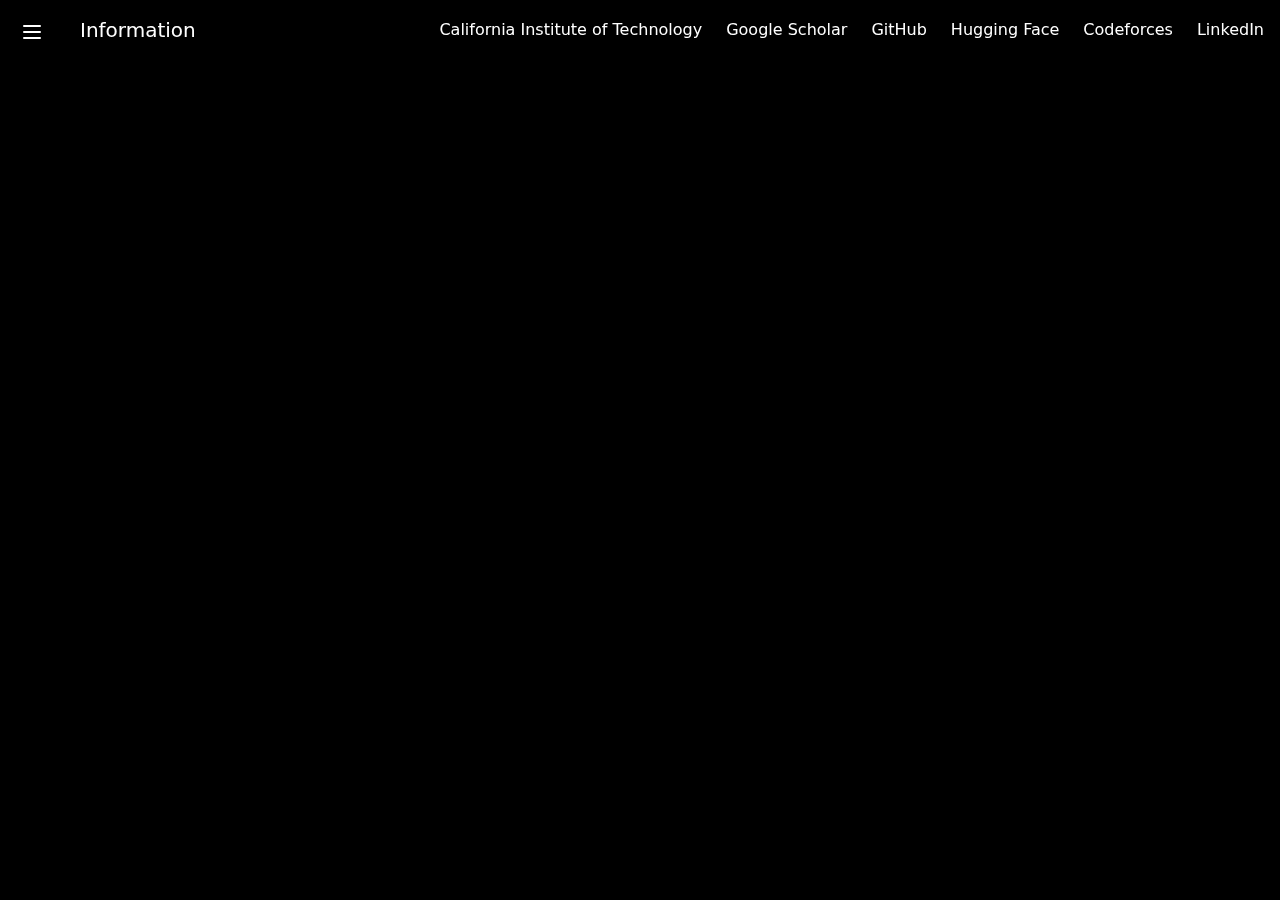
<file: index.html>
<!doctype html>
<html lang="en">
  <head>
    <meta charset="UTF-8" />
    <link rel="icon" type="image/svg+xml" href="/vite.svg" />
    <meta name="viewport" content="width=device-width, initial-scale=1.0" />
    <title>Michael Chen</title>
    <script>
      // Handle redirect from 404 page
      (function() {
        const redirect = sessionStorage.redirect;
        delete sessionStorage.redirect;
        if (redirect && redirect !== location.href) {
          history.replaceState(null, null, redirect);
        }
      })();
    </script>
    <script type="module" crossorigin src="/assets/index-BmpUHybL.js"></script>
    <link rel="stylesheet" crossorigin href="/assets/index-U2R-Cu0L.css">
  </head>
  <body>
    <div id="root"></div>
  </body>
</html>
</file>
<file: assets/index-U2R-Cu0L.css>
*,:before,:after{--tw-border-spacing-x: 0;--tw-border-spacing-y: 0;--tw-translate-x: 0;--tw-translate-y: 0;--tw-rotate: 0;--tw-skew-x: 0;--tw-skew-y: 0;--tw-scale-x: 1;--tw-scale-y: 1;--tw-pan-x: ;--tw-pan-y: ;--tw-pinch-zoom: ;--tw-scroll-snap-strictness: proximity;--tw-gradient-from-position: ;--tw-gradient-via-position: ;--tw-gradient-to-position: ;--tw-ordinal: ;--tw-slashed-zero: ;--tw-numeric-figure: ;--tw-numeric-spacing: ;--tw-numeric-fraction: ;--tw-ring-inset: ;--tw-ring-offset-width: 0px;--tw-ring-offset-color: #fff;--tw-ring-color: rgb(59 130 246 / .5);--tw-ring-offset-shadow: 0 0 #0000;--tw-ring-shadow: 0 0 #0000;--tw-shadow: 0 0 #0000;--tw-shadow-colored: 0 0 #0000;--tw-blur: ;--tw-brightness: ;--tw-contrast: ;--tw-grayscale: ;--tw-hue-rotate: ;--tw-invert: ;--tw-saturate: ;--tw-sepia: ;--tw-drop-shadow: ;--tw-backdrop-blur: ;--tw-backdrop-brightness: ;--tw-backdrop-contrast: ;--tw-backdrop-grayscale: ;--tw-backdrop-hue-rotate: ;--tw-backdrop-invert: ;--tw-backdrop-opacity: ;--tw-backdrop-saturate: ;--tw-backdrop-sepia: ;--tw-contain-size: ;--tw-contain-layout: ;--tw-contain-paint: ;--tw-contain-style: }::backdrop{--tw-border-spacing-x: 0;--tw-border-spacing-y: 0;--tw-translate-x: 0;--tw-translate-y: 0;--tw-rotate: 0;--tw-skew-x: 0;--tw-skew-y: 0;--tw-scale-x: 1;--tw-scale-y: 1;--tw-pan-x: ;--tw-pan-y: ;--tw-pinch-zoom: ;--tw-scroll-snap-strictness: proximity;--tw-gradient-from-position: ;--tw-gradient-via-position: ;--tw-gradient-to-position: ;--tw-ordinal: ;--tw-slashed-zero: ;--tw-numeric-figure: ;--tw-numeric-spacing: ;--tw-numeric-fraction: ;--tw-ring-inset: ;--tw-ring-offset-width: 0px;--tw-ring-offset-color: #fff;--tw-ring-color: rgb(59 130 246 / .5);--tw-ring-offset-shadow: 0 0 #0000;--tw-ring-shadow: 0 0 #0000;--tw-shadow: 0 0 #0000;--tw-shadow-colored: 0 0 #0000;--tw-blur: ;--tw-brightness: ;--tw-contrast: ;--tw-grayscale: ;--tw-hue-rotate: ;--tw-invert: ;--tw-saturate: ;--tw-sepia: ;--tw-drop-shadow: ;--tw-backdrop-blur: ;--tw-backdrop-brightness: ;--tw-backdrop-contrast: ;--tw-backdrop-grayscale: ;--tw-backdrop-hue-rotate: ;--tw-backdrop-invert: ;--tw-backdrop-opacity: ;--tw-backdrop-saturate: ;--tw-backdrop-sepia: ;--tw-contain-size: ;--tw-contain-layout: ;--tw-contain-paint: ;--tw-contain-style: }*,:before,:after{box-sizing:border-box;border-width:0;border-style:solid;border-color:#e5e7eb}:before,:after{--tw-content: ""}html,:host{line-height:1.5;-webkit-text-size-adjust:100%;-moz-tab-size:4;-o-tab-size:4;tab-size:4;font-family:ui-sans-serif,system-ui,sans-serif,"Apple Color Emoji","Segoe UI Emoji",Segoe UI Symbol,"Noto Color Emoji";font-feature-settings:normal;font-variation-settings:normal;-webkit-tap-highlight-color:transparent}body{margin:0;line-height:inherit}hr{height:0;color:inherit;border-top-width:1px}abbr:where([title]){-webkit-text-decoration:underline dotted;text-decoration:underline dotted}h1,h2,h3,h4,h5,h6{font-size:inherit;font-weight:inherit}a{color:inherit;text-decoration:inherit}b,strong{font-weight:bolder}code,kbd,samp,pre{font-family:ui-monospace,SFMono-Regular,Menlo,Monaco,Consolas,Liberation Mono,Courier New,monospace;font-feature-settings:normal;font-variation-settings:normal;font-size:1em}small{font-size:80%}sub,sup{font-size:75%;line-height:0;position:relative;vertical-align:baseline}sub{bottom:-.25em}sup{top:-.5em}table{text-indent:0;border-color:inherit;border-collapse:collapse}button,input,optgroup,select,textarea{font-family:inherit;font-feature-settings:inherit;font-variation-settings:inherit;font-size:100%;font-weight:inherit;line-height:inherit;letter-spacing:inherit;color:inherit;margin:0;padding:0}button,select{text-transform:none}button,input:where([type=button]),input:where([type=reset]),input:where([type=submit]){-webkit-appearance:button;background-color:transparent;background-image:none}:-moz-focusring{outline:auto}:-moz-ui-invalid{box-shadow:none}progress{vertical-align:baseline}::-webkit-inner-spin-button,::-webkit-outer-spin-button{height:auto}[type=search]{-webkit-appearance:textfield;outline-offset:-2px}::-webkit-search-decoration{-webkit-appearance:none}::-webkit-file-upload-button{-webkit-appearance:button;font:inherit}summary{display:list-item}blockquote,dl,dd,h1,h2,h3,h4,h5,h6,hr,figure,p,pre{margin:0}fieldset{margin:0;padding:0}legend{padding:0}ol,ul,menu{list-style:none;margin:0;padding:0}dialog{padding:0}textarea{resize:vertical}input::-moz-placeholder,textarea::-moz-placeholder{opacity:1;color:#9ca3af}input::placeholder,textarea::placeholder{opacity:1;color:#9ca3af}button,[role=button]{cursor:pointer}:disabled{cursor:default}img,svg,video,canvas,audio,iframe,embed,object{display:block;vertical-align:middle}img,video{max-width:100%;height:auto}[hidden]:where(:not([hidden=until-found])){display:none}.pointer-events-none{pointer-events:none}.pointer-events-auto{pointer-events:auto}.visible{visibility:visible}.fixed{position:fixed}.absolute{position:absolute}.relative{position:relative}.inset-0{top:0;right:0;bottom:0;left:0}.left-0{left:0}.left-5{left:1.25rem}.right-0{right:0}.top-0{top:0}.top-5{top:1.25rem}.z-10{z-index:10}.z-\[50\]{z-index:50}.z-\[54\]{z-index:54}.z-\[55\]{z-index:55}.z-\[60\]{z-index:60}.mx-auto{margin-left:auto;margin-right:auto}.mb-12{margin-bottom:3rem}.mb-16{margin-bottom:4rem}.mb-4{margin-bottom:1rem}.mb-6{margin-bottom:1.5rem}.mb-8{margin-bottom:2rem}.ml-16{margin-left:4rem}.mt-16{margin-top:4rem}.mt-2{margin-top:.5rem}.mt-4{margin-top:1rem}.mt-6{margin-top:1.5rem}.mt-8{margin-top:2rem}.block{display:block}.flex{display:flex}.hidden{display:none}.h-1{height:.25rem}.h-1\/2{height:50%}.h-6{height:1.5rem}.h-\[35vh\]{height:35vh}.h-\[50vh\]{height:50vh}.h-full{height:100%}.h-screen{height:100vh}.max-h-full{max-height:100%}.min-h-screen{min-height:100vh}.w-2\/5{width:40%}.w-24{width:6rem}.w-3\/5{width:60%}.w-6{width:1.5rem}.w-64{width:16rem}.w-full{width:100%}.max-w-3xl{max-width:48rem}.max-w-5xl{max-width:64rem}.-translate-x-8{--tw-translate-x: -2rem;transform:translate(var(--tw-translate-x),var(--tw-translate-y)) rotate(var(--tw-rotate)) skew(var(--tw-skew-x)) skewY(var(--tw-skew-y)) scaleX(var(--tw-scale-x)) scaleY(var(--tw-scale-y))}.translate-x-0{--tw-translate-x: 0px;transform:translate(var(--tw-translate-x),var(--tw-translate-y)) rotate(var(--tw-rotate)) skew(var(--tw-skew-x)) skewY(var(--tw-skew-y)) scaleX(var(--tw-scale-x)) scaleY(var(--tw-scale-y))}.transform{transform:translate(var(--tw-translate-x),var(--tw-translate-y)) rotate(var(--tw-rotate)) skew(var(--tw-skew-x)) skewY(var(--tw-skew-y)) scaleX(var(--tw-scale-x)) scaleY(var(--tw-scale-y))}.cursor-pointer{cursor:pointer}.list-none{list-style-type:none}.flex-col{flex-direction:column}.items-center{align-items:center}.justify-center{justify-content:center}.justify-between{justify-content:space-between}.space-x-6>:not([hidden])~:not([hidden]){--tw-space-x-reverse: 0;margin-right:calc(1.5rem * var(--tw-space-x-reverse));margin-left:calc(1.5rem * calc(1 - var(--tw-space-x-reverse)))}.space-y-16>:not([hidden])~:not([hidden]){--tw-space-y-reverse: 0;margin-top:calc(4rem * calc(1 - var(--tw-space-y-reverse)));margin-bottom:calc(4rem * var(--tw-space-y-reverse))}.space-y-4>:not([hidden])~:not([hidden]){--tw-space-y-reverse: 0;margin-top:calc(1rem * calc(1 - var(--tw-space-y-reverse)));margin-bottom:calc(1rem * var(--tw-space-y-reverse))}.overflow-hidden{overflow:hidden}.rounded-lg{border-radius:.5rem}.border{border-width:1px}.border-b{border-bottom-width:1px}.border-l-4{border-left-width:4px}.border-r{border-right-width:1px}.border-white{--tw-border-opacity: 1;border-color:rgb(255 255 255 / var(--tw-border-opacity, 1))}.bg-\[\#e41937\]{--tw-bg-opacity: 1;background-color:rgb(228 25 55 / var(--tw-bg-opacity, 1))}.bg-black{--tw-bg-opacity: 1;background-color:rgb(0 0 0 / var(--tw-bg-opacity, 1))}.bg-black\/40{background-color:#0006}.bg-black\/50{background-color:#00000080}.bg-gradient-to-r{background-image:linear-gradient(to right,var(--tw-gradient-stops))}.from-teal-500{--tw-gradient-from: #14b8a6 var(--tw-gradient-from-position);--tw-gradient-to: rgb(20 184 166 / 0) var(--tw-gradient-to-position);--tw-gradient-stops: var(--tw-gradient-from), var(--tw-gradient-to)}.to-blue-500{--tw-gradient-to: #3b82f6 var(--tw-gradient-to-position)}.object-cover{-o-object-fit:cover;object-fit:cover}.object-scale-down{-o-object-fit:scale-down;object-fit:scale-down}.p-4{padding:1rem}.px-4{padding-left:1rem;padding-right:1rem}.px-6{padding-left:1.5rem;padding-right:1.5rem}.pl-4{padding-left:1rem}.pt-20{padding-top:5rem}.pt-24{padding-top:6rem}.pt-\[20vh\]{padding-top:20vh}.text-center{text-align:center}.text-2xl{font-size:1.5rem;line-height:2rem}.text-4xl{font-size:2.25rem;line-height:2.5rem}.text-8xl{font-size:6rem;line-height:1}.text-xl{font-size:1.25rem;line-height:1.75rem}.font-semibold{font-weight:600}.italic{font-style:italic}.leading-relaxed{line-height:1.625}.text-\[\#e41937\]{--tw-text-opacity: 1;color:rgb(228 25 55 / var(--tw-text-opacity, 1))}.text-gray-200{--tw-text-opacity: 1;color:rgb(229 231 235 / var(--tw-text-opacity, 1))}.text-white{--tw-text-opacity: 1;color:rgb(255 255 255 / var(--tw-text-opacity, 1))}.underline{text-decoration-line:underline}.decoration-\[\#e41937\]{text-decoration-color:#e41937}.decoration-white{text-decoration-color:#fff}.opacity-0{opacity:0}.opacity-100{opacity:1}.backdrop-blur-sm{--tw-backdrop-blur: blur(4px);-webkit-backdrop-filter:var(--tw-backdrop-blur) var(--tw-backdrop-brightness) var(--tw-backdrop-contrast) var(--tw-backdrop-grayscale) var(--tw-backdrop-hue-rotate) var(--tw-backdrop-invert) var(--tw-backdrop-opacity) var(--tw-backdrop-saturate) var(--tw-backdrop-sepia);backdrop-filter:var(--tw-backdrop-blur) var(--tw-backdrop-brightness) var(--tw-backdrop-contrast) var(--tw-backdrop-grayscale) var(--tw-backdrop-hue-rotate) var(--tw-backdrop-invert) var(--tw-backdrop-opacity) var(--tw-backdrop-saturate) var(--tw-backdrop-sepia)}.transition{transition-property:color,background-color,border-color,text-decoration-color,fill,stroke,opacity,box-shadow,transform,filter,-webkit-backdrop-filter;transition-property:color,background-color,border-color,text-decoration-color,fill,stroke,opacity,box-shadow,transform,filter,backdrop-filter;transition-property:color,background-color,border-color,text-decoration-color,fill,stroke,opacity,box-shadow,transform,filter,backdrop-filter,-webkit-backdrop-filter;transition-timing-function:cubic-bezier(.4,0,.2,1);transition-duration:.15s}.transition-all{transition-property:all;transition-timing-function:cubic-bezier(.4,0,.2,1);transition-duration:.15s}.transition-colors{transition-property:color,background-color,border-color,text-decoration-color,fill,stroke;transition-timing-function:cubic-bezier(.4,0,.2,1);transition-duration:.15s}.transition-opacity{transition-property:opacity;transition-timing-function:cubic-bezier(.4,0,.2,1);transition-duration:.15s}.duration-200{transition-duration:.2s}.duration-300{transition-duration:.3s}.ease-in-out{transition-timing-function:cubic-bezier(.4,0,.2,1)}.hover\:text-gray-300:hover{--tw-text-opacity: 1;color:rgb(209 213 219 / var(--tw-text-opacity, 1))}@font-face{font-family:KaTeX_AMS;font-style:normal;font-weight:400;src:url(/assets/KaTeX_AMS-Regular-BQhdFMY1.woff2) format("woff2"),url(/assets/KaTeX_AMS-Regular-DMm9YOAa.woff) format("woff"),url(/assets/KaTeX_AMS-Regular-DRggAlZN.ttf) format("truetype")}@font-face{font-family:KaTeX_Caligraphic;font-style:normal;font-weight:700;src:url(/assets/KaTeX_Caligraphic-Bold-Dq_IR9rO.woff2) format("woff2"),url(/assets/KaTeX_Caligraphic-Bold-BEiXGLvX.woff) format("woff"),url(/assets/KaTeX_Caligraphic-Bold-ATXxdsX0.ttf) format("truetype")}@font-face{font-family:KaTeX_Caligraphic;font-style:normal;font-weight:400;src:url(/assets/KaTeX_Caligraphic-Regular-Di6jR-x-.woff2) format("woff2"),url(/assets/KaTeX_Caligraphic-Regular-CTRA-rTL.woff) format("woff"),url(/assets/KaTeX_Caligraphic-Regular-wX97UBjC.ttf) format("truetype")}@font-face{font-family:KaTeX_Fraktur;font-style:normal;font-weight:700;src:url(/assets/KaTeX_Fraktur-Bold-CL6g_b3V.woff2) format("woff2"),url(/assets/KaTeX_Fraktur-Bold-BsDP51OF.woff) format("woff"),url(/assets/KaTeX_Fraktur-Bold-BdnERNNW.ttf) format("truetype")}@font-face{font-family:KaTeX_Fraktur;font-style:normal;font-weight:400;src:url(/assets/KaTeX_Fraktur-Regular-CTYiF6lA.woff2) format("woff2"),url(/assets/KaTeX_Fraktur-Regular-Dxdc4cR9.woff) format("woff"),url(/assets/KaTeX_Fraktur-Regular-CB_wures.ttf) format("truetype")}@font-face{font-family:KaTeX_Main;font-style:normal;font-weight:700;src:url(/assets/KaTeX_Main-Bold-Cx986IdX.woff2) format("woff2"),url(/assets/KaTeX_Main-Bold-Jm3AIy58.woff) format("woff"),url(/assets/KaTeX_Main-Bold-waoOVXN0.ttf) format("truetype")}@font-face{font-family:KaTeX_Main;font-style:italic;font-weight:700;src:url(/assets/KaTeX_Main-BoldItalic-DxDJ3AOS.woff2) format("woff2"),url(/assets/KaTeX_Main-BoldItalic-SpSLRI95.woff) format("woff"),url(/assets/KaTeX_Main-BoldItalic-DzxPMmG6.ttf) format("truetype")}@font-face{font-family:KaTeX_Main;font-style:italic;font-weight:400;src:url(/assets/KaTeX_Main-Italic-NWA7e6Wa.woff2) format("woff2"),url(/assets/KaTeX_Main-Italic-BMLOBm91.woff) format("woff"),url(/assets/KaTeX_Main-Italic-3WenGoN9.ttf) format("truetype")}@font-face{font-family:KaTeX_Main;font-style:normal;font-weight:400;src:url(/assets/KaTeX_Main-Regular-B22Nviop.woff2) format("woff2"),url(/assets/KaTeX_Main-Regular-Dr94JaBh.woff) format("woff"),url(/assets/KaTeX_Main-Regular-ypZvNtVU.ttf) format("truetype")}@font-face{font-family:KaTeX_Math;font-style:italic;font-weight:700;src:url(/assets/KaTeX_Math-BoldItalic-CZnvNsCZ.woff2) format("woff2"),url(/assets/KaTeX_Math-BoldItalic-iY-2wyZ7.woff) format("woff"),url(/assets/KaTeX_Math-BoldItalic-B3XSjfu4.ttf) format("truetype")}@font-face{font-family:KaTeX_Math;font-style:italic;font-weight:400;src:url(/assets/KaTeX_Math-Italic-t53AETM-.woff2) format("woff2"),url(/assets/KaTeX_Math-Italic-DA0__PXp.woff) format("woff"),url(/assets/KaTeX_Math-Italic-flOr_0UB.ttf) format("truetype")}@font-face{font-family:KaTeX_SansSerif;font-style:normal;font-weight:700;src:url(/assets/KaTeX_SansSerif-Bold-D1sUS0GD.woff2) format("woff2"),url(/assets/KaTeX_SansSerif-Bold-DbIhKOiC.woff) format("woff"),url(/assets/KaTeX_SansSerif-Bold-CFMepnvq.ttf) format("truetype")}@font-face{font-family:KaTeX_SansSerif;font-style:italic;font-weight:400;src:url(/assets/KaTeX_SansSerif-Italic-C3H0VqGB.woff2) format("woff2"),url(/assets/KaTeX_SansSerif-Italic-DN2j7dab.woff) format("woff"),url(/assets/KaTeX_SansSerif-Italic-YYjJ1zSn.ttf) format("truetype")}@font-face{font-family:KaTeX_SansSerif;font-style:normal;font-weight:400;src:url(/assets/KaTeX_SansSerif-Regular-DDBCnlJ7.woff2) format("woff2"),url(/assets/KaTeX_SansSerif-Regular-CS6fqUqJ.woff) format("woff"),url(/assets/KaTeX_SansSerif-Regular-BNo7hRIc.ttf) format("truetype")}@font-face{font-family:KaTeX_Script;font-style:normal;font-weight:400;src:url(/assets/KaTeX_Script-Regular-D3wIWfF6.woff2) format("woff2"),url(/assets/KaTeX_Script-Regular-D5yQViql.woff) format("woff"),url(/assets/KaTeX_Script-Regular-C5JkGWo-.ttf) format("truetype")}@font-face{font-family:KaTeX_Size1;font-style:normal;font-weight:400;src:url(/assets/KaTeX_Size1-Regular-mCD8mA8B.woff2) format("woff2"),url(/assets/KaTeX_Size1-Regular-C195tn64.woff) format("woff"),url(/assets/KaTeX_Size1-Regular-Dbsnue_I.ttf) format("truetype")}@font-face{font-family:KaTeX_Size2;font-style:normal;font-weight:400;src:url(/assets/KaTeX_Size2-Regular-Dy4dx90m.woff2) format("woff2"),url(/assets/KaTeX_Size2-Regular-oD1tc_U0.woff) format("woff"),url(/assets/KaTeX_Size2-Regular-B7gKUWhC.ttf) format("truetype")}@font-face{font-family:KaTeX_Size3;font-style:normal;font-weight:400;src:url([data-uri]) format("woff2"),url(/assets/KaTeX_Size3-Regular-CTq5MqoE.woff) format("woff"),url(/assets/KaTeX_Size3-Regular-DgpXs0kz.ttf) format("truetype")}@font-face{font-family:KaTeX_Size4;font-style:normal;font-weight:400;src:url(/assets/KaTeX_Size4-Regular-Dl5lxZxV.woff2) format("woff2"),url(/assets/KaTeX_Size4-Regular-BF-4gkZK.woff) format("woff"),url(/assets/KaTeX_Size4-Regular-DWFBv043.ttf) format("truetype")}@font-face{font-family:KaTeX_Typewriter;font-style:normal;font-weight:400;src:url(/assets/KaTeX_Typewriter-Regular-CO6r4hn1.woff2) format("woff2"),url(/assets/KaTeX_Typewriter-Regular-C0xS9mPB.woff) format("woff"),url(/assets/KaTeX_Typewriter-Regular-D3Ib7_Hf.ttf) format("truetype")}.katex{font: 1.21em KaTeX_Main,Times New Roman,serif;line-height:1.2;text-indent:0;text-rendering:auto}.katex *{-ms-high-contrast-adjust:none!important;border-color:currentColor}.katex .katex-version:after{content:"0.16.21"}.katex .katex-mathml{clip:rect(1px,1px,1px,1px);border:0;height:1px;overflow:hidden;padding:0;position:absolute;width:1px}.katex .katex-html>.newline{display:block}.katex .base{position:relative;white-space:nowrap;width:-moz-min-content;width:min-content}.katex .base,.katex .strut{display:inline-block}.katex .textbf{font-weight:700}.katex .textit{font-style:italic}.katex .textrm{font-family:KaTeX_Main}.katex .textsf{font-family:KaTeX_SansSerif}.katex .texttt{font-family:KaTeX_Typewriter}.katex .mathnormal{font-family:KaTeX_Math;font-style:italic}.katex .mathit{font-family:KaTeX_Main;font-style:italic}.katex .mathrm{font-style:normal}.katex .mathbf{font-family:KaTeX_Main;font-weight:700}.katex .boldsymbol{font-family:KaTeX_Math;font-style:italic;font-weight:700}.katex .amsrm,.katex .mathbb,.katex .textbb{font-family:KaTeX_AMS}.katex .mathcal{font-family:KaTeX_Caligraphic}.katex .mathfrak,.katex .textfrak{font-family:KaTeX_Fraktur}.katex .mathboldfrak,.katex .textboldfrak{font-family:KaTeX_Fraktur;font-weight:700}.katex .mathtt{font-family:KaTeX_Typewriter}.katex .mathscr,.katex .textscr{font-family:KaTeX_Script}.katex .mathsf,.katex .textsf{font-family:KaTeX_SansSerif}.katex .mathboldsf,.katex .textboldsf{font-family:KaTeX_SansSerif;font-weight:700}.katex .mathitsf,.katex .mathsfit,.katex .textitsf{font-family:KaTeX_SansSerif;font-style:italic}.katex .mainrm{font-family:KaTeX_Main;font-style:normal}.katex .vlist-t{border-collapse:collapse;display:inline-table;table-layout:fixed}.katex .vlist-r{display:table-row}.katex .vlist{display:table-cell;position:relative;vertical-align:bottom}.katex .vlist>span{display:block;height:0;position:relative}.katex .vlist>span>span{display:inline-block}.katex .vlist>span>.pstrut{overflow:hidden;width:0}.katex .vlist-t2{margin-right:-2px}.katex .vlist-s{display:table-cell;font-size:1px;min-width:2px;vertical-align:bottom;width:2px}.katex .vbox{align-items:baseline;display:inline-flex;flex-direction:column}.katex .hbox{width:100%}.katex .hbox,.katex .thinbox{display:inline-flex;flex-direction:row}.katex .thinbox{max-width:0;width:0}.katex .msupsub{text-align:left}.katex .mfrac>span>span{text-align:center}.katex .mfrac .frac-line{border-bottom-style:solid;display:inline-block;width:100%}.katex .hdashline,.katex .hline,.katex .mfrac .frac-line,.katex .overline .overline-line,.katex .rule,.katex .underline .underline-line{min-height:1px}.katex .mspace{display:inline-block}.katex .clap,.katex .llap,.katex .rlap{position:relative;width:0}.katex .clap>.inner,.katex .llap>.inner,.katex .rlap>.inner{position:absolute}.katex .clap>.fix,.katex .llap>.fix,.katex .rlap>.fix{display:inline-block}.katex .llap>.inner{right:0}.katex .clap>.inner,.katex .rlap>.inner{left:0}.katex .clap>.inner>span{margin-left:-50%;margin-right:50%}.katex .rule{border:0 solid;display:inline-block;position:relative}.katex .hline,.katex .overline .overline-line,.katex .underline .underline-line{border-bottom-style:solid;display:inline-block;width:100%}.katex .hdashline{border-bottom-style:dashed;display:inline-block;width:100%}.katex .sqrt>.root{margin-left:.2777777778em;margin-right:-.5555555556em}.katex .fontsize-ensurer.reset-size1.size1,.katex .sizing.reset-size1.size1{font-size:1em}.katex .fontsize-ensurer.reset-size1.size2,.katex .sizing.reset-size1.size2{font-size:1.2em}.katex .fontsize-ensurer.reset-size1.size3,.katex .sizing.reset-size1.size3{font-size:1.4em}.katex .fontsize-ensurer.reset-size1.size4,.katex .sizing.reset-size1.size4{font-size:1.6em}.katex .fontsize-ensurer.reset-size1.size5,.katex .sizing.reset-size1.size5{font-size:1.8em}.katex .fontsize-ensurer.reset-size1.size6,.katex .sizing.reset-size1.size6{font-size:2em}.katex .fontsize-ensurer.reset-size1.size7,.katex .sizing.reset-size1.size7{font-size:2.4em}.katex .fontsize-ensurer.reset-size1.size8,.katex .sizing.reset-size1.size8{font-size:2.88em}.katex .fontsize-ensurer.reset-size1.size9,.katex .sizing.reset-size1.size9{font-size:3.456em}.katex .fontsize-ensurer.reset-size1.size10,.katex .sizing.reset-size1.size10{font-size:4.148em}.katex .fontsize-ensurer.reset-size1.size11,.katex .sizing.reset-size1.size11{font-size:4.976em}.katex .fontsize-ensurer.reset-size2.size1,.katex .sizing.reset-size2.size1{font-size:.8333333333em}.katex .fontsize-ensurer.reset-size2.size2,.katex .sizing.reset-size2.size2{font-size:1em}.katex .fontsize-ensurer.reset-size2.size3,.katex .sizing.reset-size2.size3{font-size:1.1666666667em}.katex .fontsize-ensurer.reset-size2.size4,.katex .sizing.reset-size2.size4{font-size:1.3333333333em}.katex .fontsize-ensurer.reset-size2.size5,.katex .sizing.reset-size2.size5{font-size:1.5em}.katex .fontsize-ensurer.reset-size2.size6,.katex .sizing.reset-size2.size6{font-size:1.6666666667em}.katex .fontsize-ensurer.reset-size2.size7,.katex .sizing.reset-size2.size7{font-size:2em}.katex .fontsize-ensurer.reset-size2.size8,.katex .sizing.reset-size2.size8{font-size:2.4em}.katex .fontsize-ensurer.reset-size2.size9,.katex .sizing.reset-size2.size9{font-size:2.88em}.katex .fontsize-ensurer.reset-size2.size10,.katex .sizing.reset-size2.size10{font-size:3.4566666667em}.katex .fontsize-ensurer.reset-size2.size11,.katex .sizing.reset-size2.size11{font-size:4.1466666667em}.katex .fontsize-ensurer.reset-size3.size1,.katex .sizing.reset-size3.size1{font-size:.7142857143em}.katex .fontsize-ensurer.reset-size3.size2,.katex .sizing.reset-size3.size2{font-size:.8571428571em}.katex .fontsize-ensurer.reset-size3.size3,.katex .sizing.reset-size3.size3{font-size:1em}.katex .fontsize-ensurer.reset-size3.size4,.katex .sizing.reset-size3.size4{font-size:1.1428571429em}.katex .fontsize-ensurer.reset-size3.size5,.katex .sizing.reset-size3.size5{font-size:1.2857142857em}.katex .fontsize-ensurer.reset-size3.size6,.katex .sizing.reset-size3.size6{font-size:1.4285714286em}.katex .fontsize-ensurer.reset-size3.size7,.katex .sizing.reset-size3.size7{font-size:1.7142857143em}.katex .fontsize-ensurer.reset-size3.size8,.katex .sizing.reset-size3.size8{font-size:2.0571428571em}.katex .fontsize-ensurer.reset-size3.size9,.katex .sizing.reset-size3.size9{font-size:2.4685714286em}.katex .fontsize-ensurer.reset-size3.size10,.katex .sizing.reset-size3.size10{font-size:2.9628571429em}.katex .fontsize-ensurer.reset-size3.size11,.katex .sizing.reset-size3.size11{font-size:3.5542857143em}.katex .fontsize-ensurer.reset-size4.size1,.katex .sizing.reset-size4.size1{font-size:.625em}.katex .fontsize-ensurer.reset-size4.size2,.katex .sizing.reset-size4.size2{font-size:.75em}.katex .fontsize-ensurer.reset-size4.size3,.katex .sizing.reset-size4.size3{font-size:.875em}.katex .fontsize-ensurer.reset-size4.size4,.katex .sizing.reset-size4.size4{font-size:1em}.katex .fontsize-ensurer.reset-size4.size5,.katex .sizing.reset-size4.size5{font-size:1.125em}.katex .fontsize-ensurer.reset-size4.size6,.katex .sizing.reset-size4.size6{font-size:1.25em}.katex .fontsize-ensurer.reset-size4.size7,.katex .sizing.reset-size4.size7{font-size:1.5em}.katex .fontsize-ensurer.reset-size4.size8,.katex .sizing.reset-size4.size8{font-size:1.8em}.katex .fontsize-ensurer.reset-size4.size9,.katex .sizing.reset-size4.size9{font-size:2.16em}.katex .fontsize-ensurer.reset-size4.size10,.katex .sizing.reset-size4.size10{font-size:2.5925em}.katex .fontsize-ensurer.reset-size4.size11,.katex .sizing.reset-size4.size11{font-size:3.11em}.katex .fontsize-ensurer.reset-size5.size1,.katex .sizing.reset-size5.size1{font-size:.5555555556em}.katex .fontsize-ensurer.reset-size5.size2,.katex .sizing.reset-size5.size2{font-size:.6666666667em}.katex .fontsize-ensurer.reset-size5.size3,.katex .sizing.reset-size5.size3{font-size:.7777777778em}.katex .fontsize-ensurer.reset-size5.size4,.katex .sizing.reset-size5.size4{font-size:.8888888889em}.katex .fontsize-ensurer.reset-size5.size5,.katex .sizing.reset-size5.size5{font-size:1em}.katex .fontsize-ensurer.reset-size5.size6,.katex .sizing.reset-size5.size6{font-size:1.1111111111em}.katex .fontsize-ensurer.reset-size5.size7,.katex .sizing.reset-size5.size7{font-size:1.3333333333em}.katex .fontsize-ensurer.reset-size5.size8,.katex .sizing.reset-size5.size8{font-size:1.6em}.katex .fontsize-ensurer.reset-size5.size9,.katex .sizing.reset-size5.size9{font-size:1.92em}.katex .fontsize-ensurer.reset-size5.size10,.katex .sizing.reset-size5.size10{font-size:2.3044444444em}.katex .fontsize-ensurer.reset-size5.size11,.katex .sizing.reset-size5.size11{font-size:2.7644444444em}.katex .fontsize-ensurer.reset-size6.size1,.katex .sizing.reset-size6.size1{font-size:.5em}.katex .fontsize-ensurer.reset-size6.size2,.katex .sizing.reset-size6.size2{font-size:.6em}.katex .fontsize-ensurer.reset-size6.size3,.katex .sizing.reset-size6.size3{font-size:.7em}.katex .fontsize-ensurer.reset-size6.size4,.katex .sizing.reset-size6.size4{font-size:.8em}.katex .fontsize-ensurer.reset-size6.size5,.katex .sizing.reset-size6.size5{font-size:.9em}.katex .fontsize-ensurer.reset-size6.size6,.katex .sizing.reset-size6.size6{font-size:1em}.katex .fontsize-ensurer.reset-size6.size7,.katex .sizing.reset-size6.size7{font-size:1.2em}.katex .fontsize-ensurer.reset-size6.size8,.katex .sizing.reset-size6.size8{font-size:1.44em}.katex .fontsize-ensurer.reset-size6.size9,.katex .sizing.reset-size6.size9{font-size:1.728em}.katex .fontsize-ensurer.reset-size6.size10,.katex .sizing.reset-size6.size10{font-size:2.074em}.katex .fontsize-ensurer.reset-size6.size11,.katex .sizing.reset-size6.size11{font-size:2.488em}.katex .fontsize-ensurer.reset-size7.size1,.katex .sizing.reset-size7.size1{font-size:.4166666667em}.katex .fontsize-ensurer.reset-size7.size2,.katex .sizing.reset-size7.size2{font-size:.5em}.katex .fontsize-ensurer.reset-size7.size3,.katex .sizing.reset-size7.size3{font-size:.5833333333em}.katex .fontsize-ensurer.reset-size7.size4,.katex .sizing.reset-size7.size4{font-size:.6666666667em}.katex .fontsize-ensurer.reset-size7.size5,.katex .sizing.reset-size7.size5{font-size:.75em}.katex .fontsize-ensurer.reset-size7.size6,.katex .sizing.reset-size7.size6{font-size:.8333333333em}.katex .fontsize-ensurer.reset-size7.size7,.katex .sizing.reset-size7.size7{font-size:1em}.katex .fontsize-ensurer.reset-size7.size8,.katex .sizing.reset-size7.size8{font-size:1.2em}.katex .fontsize-ensurer.reset-size7.size9,.katex .sizing.reset-size7.size9{font-size:1.44em}.katex .fontsize-ensurer.reset-size7.size10,.katex .sizing.reset-size7.size10{font-size:1.7283333333em}.katex .fontsize-ensurer.reset-size7.size11,.katex .sizing.reset-size7.size11{font-size:2.0733333333em}.katex .fontsize-ensurer.reset-size8.size1,.katex .sizing.reset-size8.size1{font-size:.3472222222em}.katex .fontsize-ensurer.reset-size8.size2,.katex .sizing.reset-size8.size2{font-size:.4166666667em}.katex .fontsize-ensurer.reset-size8.size3,.katex .sizing.reset-size8.size3{font-size:.4861111111em}.katex .fontsize-ensurer.reset-size8.size4,.katex .sizing.reset-size8.size4{font-size:.5555555556em}.katex .fontsize-ensurer.reset-size8.size5,.katex .sizing.reset-size8.size5{font-size:.625em}.katex .fontsize-ensurer.reset-size8.size6,.katex .sizing.reset-size8.size6{font-size:.6944444444em}.katex .fontsize-ensurer.reset-size8.size7,.katex .sizing.reset-size8.size7{font-size:.8333333333em}.katex .fontsize-ensurer.reset-size8.size8,.katex .sizing.reset-size8.size8{font-size:1em}.katex .fontsize-ensurer.reset-size8.size9,.katex .sizing.reset-size8.size9{font-size:1.2em}.katex .fontsize-ensurer.reset-size8.size10,.katex .sizing.reset-size8.size10{font-size:1.4402777778em}.katex .fontsize-ensurer.reset-size8.size11,.katex .sizing.reset-size8.size11{font-size:1.7277777778em}.katex .fontsize-ensurer.reset-size9.size1,.katex .sizing.reset-size9.size1{font-size:.2893518519em}.katex .fontsize-ensurer.reset-size9.size2,.katex .sizing.reset-size9.size2{font-size:.3472222222em}.katex .fontsize-ensurer.reset-size9.size3,.katex .sizing.reset-size9.size3{font-size:.4050925926em}.katex .fontsize-ensurer.reset-size9.size4,.katex .sizing.reset-size9.size4{font-size:.462962963em}.katex .fontsize-ensurer.reset-size9.size5,.katex .sizing.reset-size9.size5{font-size:.5208333333em}.katex .fontsize-ensurer.reset-size9.size6,.katex .sizing.reset-size9.size6{font-size:.5787037037em}.katex .fontsize-ensurer.reset-size9.size7,.katex .sizing.reset-size9.size7{font-size:.6944444444em}.katex .fontsize-ensurer.reset-size9.size8,.katex .sizing.reset-size9.size8{font-size:.8333333333em}.katex .fontsize-ensurer.reset-size9.size9,.katex .sizing.reset-size9.size9{font-size:1em}.katex .fontsize-ensurer.reset-size9.size10,.katex .sizing.reset-size9.size10{font-size:1.2002314815em}.katex .fontsize-ensurer.reset-size9.size11,.katex .sizing.reset-size9.size11{font-size:1.4398148148em}.katex .fontsize-ensurer.reset-size10.size1,.katex .sizing.reset-size10.size1{font-size:.2410800386em}.katex .fontsize-ensurer.reset-size10.size2,.katex .sizing.reset-size10.size2{font-size:.2892960463em}.katex .fontsize-ensurer.reset-size10.size3,.katex .sizing.reset-size10.size3{font-size:.337512054em}.katex .fontsize-ensurer.reset-size10.size4,.katex .sizing.reset-size10.size4{font-size:.3857280617em}.katex .fontsize-ensurer.reset-size10.size5,.katex .sizing.reset-size10.size5{font-size:.4339440694em}.katex .fontsize-ensurer.reset-size10.size6,.katex .sizing.reset-size10.size6{font-size:.4821600771em}.katex .fontsize-ensurer.reset-size10.size7,.katex .sizing.reset-size10.size7{font-size:.5785920926em}.katex .fontsize-ensurer.reset-size10.size8,.katex .sizing.reset-size10.size8{font-size:.6943105111em}.katex .fontsize-ensurer.reset-size10.size9,.katex .sizing.reset-size10.size9{font-size:.8331726133em}.katex .fontsize-ensurer.reset-size10.size10,.katex .sizing.reset-size10.size10{font-size:1em}.katex .fontsize-ensurer.reset-size10.size11,.katex .sizing.reset-size10.size11{font-size:1.1996142719em}.katex .fontsize-ensurer.reset-size11.size1,.katex .sizing.reset-size11.size1{font-size:.2009646302em}.katex .fontsize-ensurer.reset-size11.size2,.katex .sizing.reset-size11.size2{font-size:.2411575563em}.katex .fontsize-ensurer.reset-size11.size3,.katex .sizing.reset-size11.size3{font-size:.2813504823em}.katex .fontsize-ensurer.reset-size11.size4,.katex .sizing.reset-size11.size4{font-size:.3215434084em}.katex .fontsize-ensurer.reset-size11.size5,.katex .sizing.reset-size11.size5{font-size:.3617363344em}.katex .fontsize-ensurer.reset-size11.size6,.katex .sizing.reset-size11.size6{font-size:.4019292605em}.katex .fontsize-ensurer.reset-size11.size7,.katex .sizing.reset-size11.size7{font-size:.4823151125em}.katex .fontsize-ensurer.reset-size11.size8,.katex .sizing.reset-size11.size8{font-size:.578778135em}.katex .fontsize-ensurer.reset-size11.size9,.katex .sizing.reset-size11.size9{font-size:.6945337621em}.katex .fontsize-ensurer.reset-size11.size10,.katex .sizing.reset-size11.size10{font-size:.8336012862em}.katex .fontsize-ensurer.reset-size11.size11,.katex .sizing.reset-size11.size11{font-size:1em}.katex .delimsizing.size1{font-family:KaTeX_Size1}.katex .delimsizing.size2{font-family:KaTeX_Size2}.katex .delimsizing.size3{font-family:KaTeX_Size3}.katex .delimsizing.size4{font-family:KaTeX_Size4}.katex .delimsizing.mult .delim-size1>span{font-family:KaTeX_Size1}.katex .delimsizing.mult .delim-size4>span{font-family:KaTeX_Size4}.katex .nulldelimiter{display:inline-block;width:.12em}.katex .delimcenter,.katex .op-symbol{position:relative}.katex .op-symbol.small-op{font-family:KaTeX_Size1}.katex .op-symbol.large-op{font-family:KaTeX_Size2}.katex .accent>.vlist-t,.katex .op-limits>.vlist-t{text-align:center}.katex .accent .accent-body{position:relative}.katex .accent .accent-body:not(.accent-full){width:0}.katex .overlay{display:block}.katex .mtable .vertical-separator{display:inline-block;min-width:1px}.katex .mtable .arraycolsep{display:inline-block}.katex .mtable .col-align-c>.vlist-t{text-align:center}.katex .mtable .col-align-l>.vlist-t{text-align:left}.katex .mtable .col-align-r>.vlist-t{text-align:right}.katex .svg-align{text-align:left}.katex svg{fill:currentColor;stroke:currentColor;fill-rule:nonzero;fill-opacity:1;stroke-width:1;stroke-linecap:butt;stroke-linejoin:miter;stroke-miterlimit:4;stroke-dasharray:none;stroke-dashoffset:0;stroke-opacity:1;display:block;height:inherit;position:absolute;width:100%}.katex svg path{stroke:none}.katex img{border-style:none;max-height:none;max-width:none;min-height:0;min-width:0}.katex .stretchy{display:block;overflow:hidden;position:relative;width:100%}.katex .stretchy:after,.katex .stretchy:before{content:""}.katex .hide-tail{overflow:hidden;position:relative;width:100%}.katex .halfarrow-left{left:0;overflow:hidden;position:absolute;width:50.2%}.katex .halfarrow-right{overflow:hidden;position:absolute;right:0;width:50.2%}.katex .brace-left{left:0;overflow:hidden;position:absolute;width:25.1%}.katex .brace-center{left:25%;overflow:hidden;position:absolute;width:50%}.katex .brace-right{overflow:hidden;position:absolute;right:0;width:25.1%}.katex .x-arrow-pad{padding:0 .5em}.katex .cd-arrow-pad{padding:0 .55556em 0 .27778em}.katex .mover,.katex .munder,.katex .x-arrow{text-align:center}.katex .boxpad{padding:0 .3em}.katex .fbox,.katex .fcolorbox{border:.04em solid;box-sizing:border-box}.katex .cancel-pad{padding:0 .2em}.katex .cancel-lap{margin-left:-.2em;margin-right:-.2em}.katex .sout{border-bottom-style:solid;border-bottom-width:.08em}.katex .angl{border-right:.049em solid;border-top:.049em solid;box-sizing:border-box;margin-right:.03889em}.katex .anglpad{padding:0 .03889em}.katex .eqn-num:before{content:"(" counter(katexEqnNo) ")";counter-increment:katexEqnNo}.katex .mml-eqn-num:before{content:"(" counter(mmlEqnNo) ")";counter-increment:mmlEqnNo}.katex .mtr-glue{width:50%}.katex .cd-vert-arrow{display:inline-block;position:relative}.katex .cd-label-left{display:inline-block;position:absolute;right:calc(50% + .3em);text-align:left}.katex .cd-label-right{display:inline-block;left:calc(50% + .3em);position:absolute;text-align:right}.katex-display{display:block;margin:1em 0;text-align:center}.katex-display>.katex{display:block;text-align:center;white-space:nowrap}.katex-display>.katex>.katex-html{display:block;position:relative}.katex-display>.katex>.katex-html>.tag{position:absolute;right:0}.katex-display.leqno>.katex>.katex-html>.tag{left:0;right:auto}.katex-display.fleqn>.katex{padding-left:2em;text-align:left}body{counter-reset:katexEqnNo mmlEqnNo}
</file>
